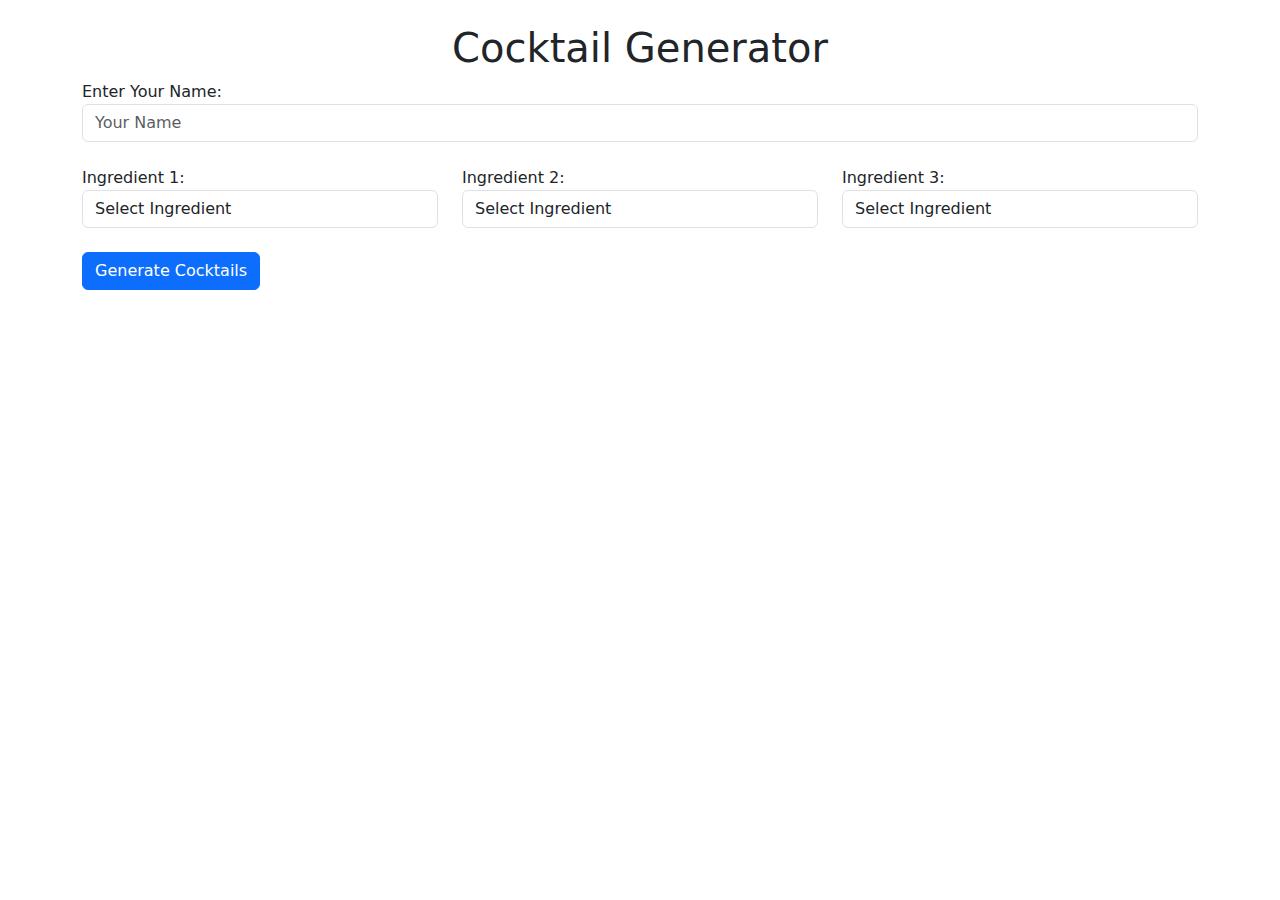
<file: index.html>
<!DOCTYPE html>
<html lang="en">

<head>
    <meta charset="UTF-8">
    <meta name="viewport" content="width=device-width, initial-scale=1.0">
    <title>Project Cocktail</title>
    <link rel="stylesheet" href="https://cdn.jsdelivr.net/npm/bootstrap@5.1.3/dist/css/bootstrap.min.css">
    <script src="https://code.jquery.com/jquery-1.12.4.js"></script>
</head>

<body>


    <!-- Main container for content -->
    <!-- mt-4 is bootstrap and adds (margin-top)-->
    <div class="container mt-4">
        <!-- Page title -->
        <h1 class="text-center">Cocktail Generator</h1>
        <form id="mainForm">
            <div class="form-group"> <!-- Bootstrap class for optimal spacing and alignment of form elements -->
                <label for="userName">Enter Your Name:</label> <!-- Label for the input field -->
                <input type="text" class="form-control" id="userName" placeholder="Your Name">
                <!-- Text input field with Bootstrap styling -->
            </div>
            <!-- <button type="submit" class="btn btn-primary">Submit</button> Submit button for the form with Bootstrap button styling -->

            <!-- Row for ingredient selectors -->
            <div class="row my-4">
                <!-- First ingredient selector -->
                <div class="col">
                    <label for="ingredient1">Ingredient 1:</label>
                    <select id="ingredient1" class="form-control">
                        <option value="">Select Ingredient</option>
                    </select>
                </div>

                <!-- Second ingredient selector -->
                <div class="col">
                    <label for="ingredient2">Ingredient 2:</label>
                    <select id="ingredient2" class="form-control">
                        <option value="">Select Ingredient</option>
                    </select>
                </div>

                <!-- Third ingredient selector -->
                <div class="col">
                    <label for="ingredient3">Ingredient 3:</label>
                    <select id="ingredient3" class="form-control">
                        <option value="">Select Ingredient</option>
                    </select>
                </div>
            </div>

            <!-- Generate cocktail button -->
            <button id="generateBtn" type="submit" class="btn btn-primary">Generate Cocktails</button>
            <div id="results" class="mt-4">
        </form>

    </div>

    <!-- Results will be displayed here -->
    <section class="container">
        <div id="searchResults" class="row gy-5">
        </div>
    </section>


    <!-- Scripts -->
    <script src="./assets/js/script.js"></script>

    <script src="https://cdn.jsdelivr.net/npm/bootstrap@5.3.2/dist/js/bootstrap.bundle.min.js"
        integrity="sha384-C6RzsynM9kWDrMNeT87bh95OGNyZPhcTNXj1NW7RuBCsyN/o0jlpcV8Qyq46cDfL"
        crossorigin="anonymous"></script>
</body>

</html>
</file>
